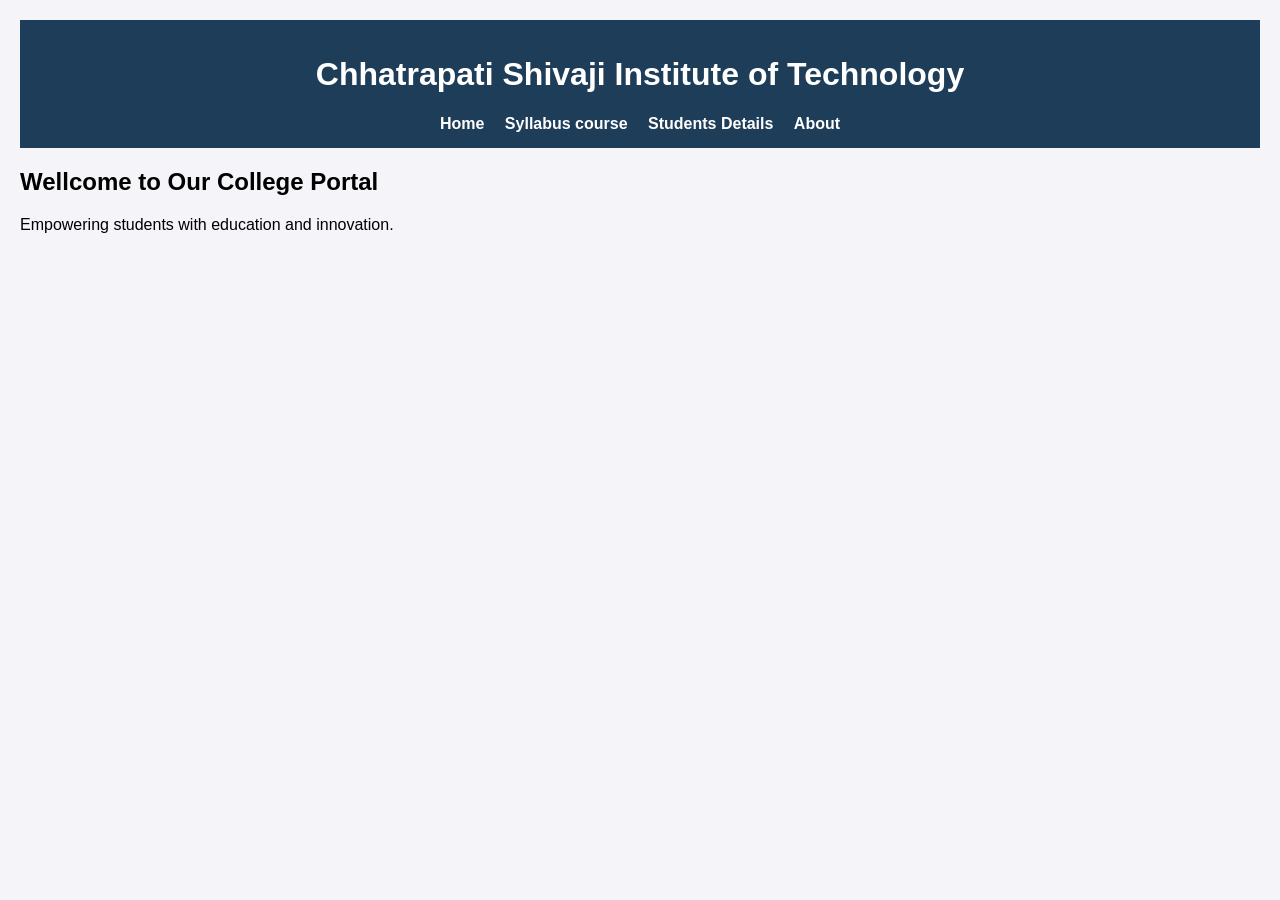
<file: index.html>
<!DOCTYPE html>
<html lang="en">
<head>
    <meta charset="UTF-8">
    <meta name="viewport" content="width=device-width, initial-scale=1.0">
    <link rel="stylesheet" href="style.css">
    <title>College Portal</title>
</head>
<body>
    <header>
        <h1>Chhatrapati Shivaji Institute of Technology </h1>
        <nav>
            <a href="index.html">Home</a>
            <a href="syllabus.html">Syllabus course</a>
            <a href="students.html">Students Details </a>
            <a href="about.html">About</a>
        </nav>
    </header>
    <main>
        <h2>Wellcome to Our College Portal</h2>
        <p>Empowering students with education and innovation.</p>

    </main>
    
</body>
</html>
</file>
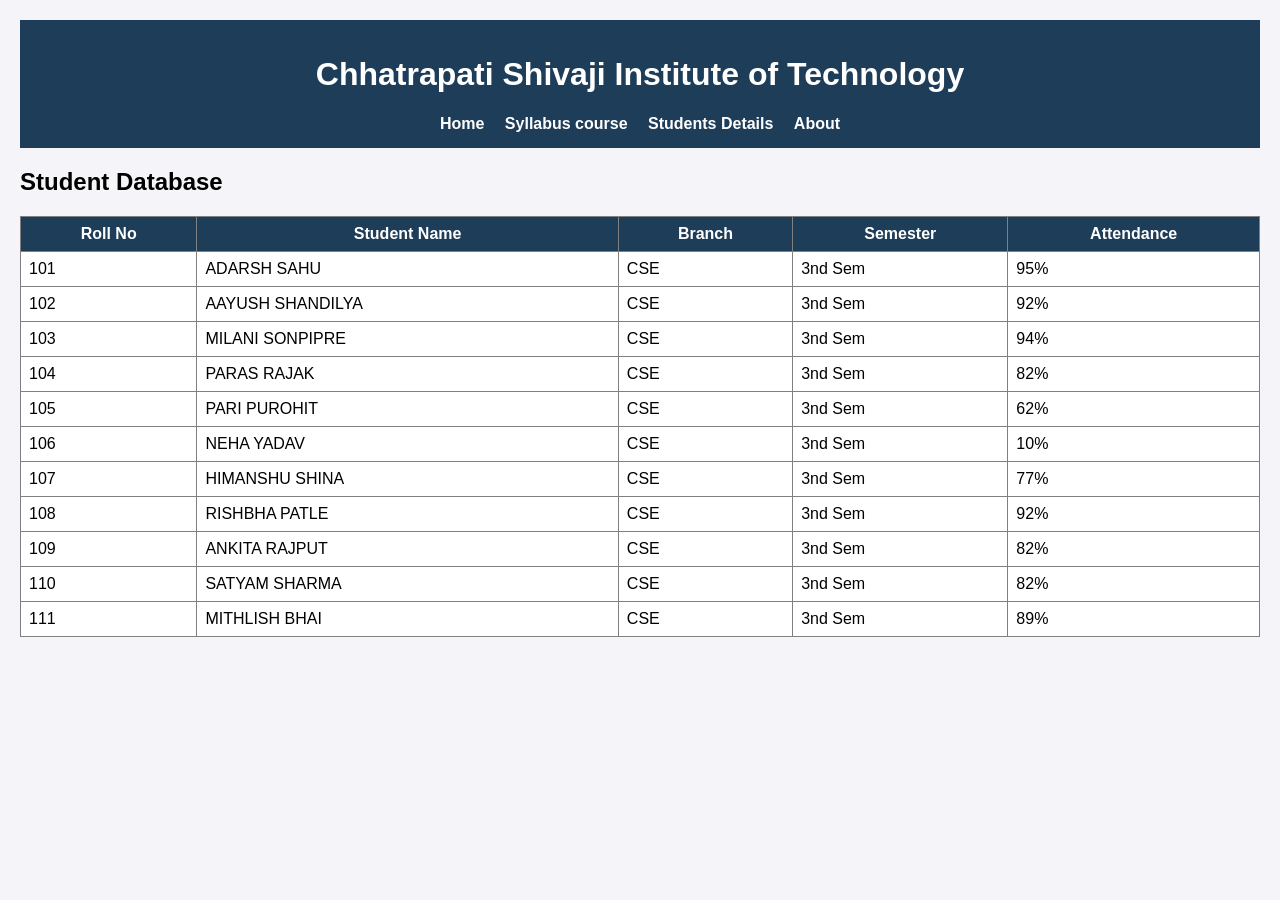
<file: students.html>
<!DOCTYPE html>
<html lang="en">
<head>
    <meta charset="UTF-8">
    <meta name="viewport" content="width=device-width, initial-scale=1.0">
    <link rel="stylesheet" href="style.css">
    <title>College Portal</title>
</head>
<body>
    <header>
        <h1>Chhatrapati Shivaji Institute of Technology </h1>
        <nav>
            <a href="index.html">Home</a>
            <a href="syllabus.html">Syllabus course</a>
            <a href="students.html">Students Details </a>
            <a href="about.html">About</a>
        </nav>
    </header>
    <main>
        
        <h2>Student Database</h2>
<table border="1" cellpadding="8" cellspacing="0">
    <thead>
        <tr>
            <th>Roll No</th>
            <th>Student Name</th>
            <th>Branch</th>
            <th>Semester</th>
            <th>Attendance</th>
        </tr>
    </thead>
    <tbody>
        <tr>
            <td>101</td>
            <td>ADARSH SAHU</td>
            <td>CSE</td>
            <td>3nd Sem</td>
            <td>95%</td>
        </tr>
        <tr>
            <td>102</td>
            <td>AAYUSH SHANDILYA</td>
            <td>CSE</td>
            <td>3nd Sem</td>
            <td>92%</td>
        </tr>
        <tr>
            <td>103</td>
            <td>MILANI SONPIPRE </td>
            <td>CSE</td>
            <td>3nd Sem</td>
            <td>94%</td>
        </tr>
        <tr>
            <td>104</td>
            <td>PARAS RAJAK</td>
            <td>CSE</td>
            <td>3nd Sem</td>
            <td>82%</td>
        </tr>
        <tr>
            <td>105</td>
            <td>PARI PUROHIT</td>
            <td>CSE</td>
            <td>3nd Sem</td>
            <td>62%</td>
        </tr>
        <tr>
            <td>106</td>
            <td>NEHA YADAV</td>
            <td>CSE</td>
            <td>3nd Sem</td>
            <td>10%</td>
        </tr>
        <tr>
            <td>107</td>
            <td>HIMANSHU SHINA</td>
            <td>CSE</td>
            <td>3nd Sem</td>
            <td>77%</td>
        </tr>
        <tr>
            <td>108</td>
            <td>RISHBHA PATLE</td>
            <td>CSE</td>
            <td>3nd Sem</td>
            <td>92%</td>
        </tr>
        <tr>
            <td>109</td>
            <td>ANKITA RAJPUT</td>
            <td>CSE</td>
            <td>3nd Sem</td>
            <td>82%</td>
        </tr>
        <tr>
            <td>110</td>
            <td>SATYAM SHARMA</td>
            <td>CSE</td>
            <td>3nd Sem</td>
            <td>82%</td>
        </tr>
        <tr>
            <td>111</td>
            <td>MITHLISH BHAI</td>
            <td>CSE</td>
            <td>3nd Sem</td>
            <td>89%</td>
        </tr>
    </tbody>
</table>

    </main>
    
</body>
</html>
</file>
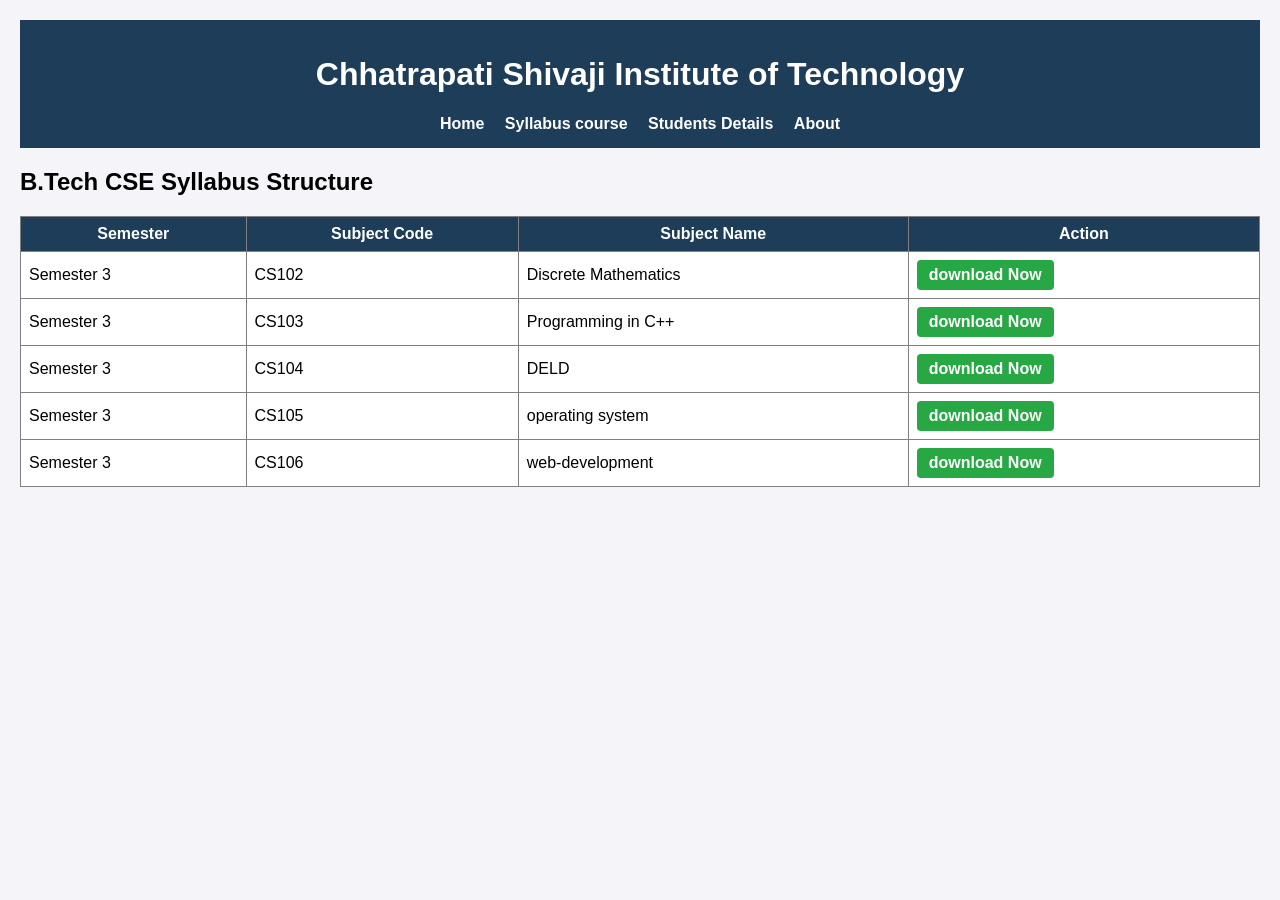
<file: syllabus.html>
<!DOCTYPE html>
<html lang="en">
<head>
    <meta charset="UTF-8">
    <meta name="viewport" content="width=device-width, initial-scale=1.0">
    <link rel="stylesheet" href="style.css">
    <title>College Portal -syllabus</title>
</head>
<body>
    <header>
        <h1>Chhatrapati Shivaji Institute of Technology </h1>
        <nav>
            <a href="index.html">Home</a>
            <a href="syllabus.html">Syllabus course</a>
            <a href="students.html">Students Details </a>
            <a href="about.html">About</a>
        </nav>
    </header>
    <main>
          <h2>B.Tech CSE Syllabus Structure</h2>
<table border="1" cellpadding="8" cellspacing="0">
    <tr>
        <th>Semester</th>
        <th>Subject Code</th>
        <th>Subject Name</th>
        <th>Action</th>
    </tr>
    <tr>
        <td>Semester 3</td>
        <td>CS102</td>
        <td>Discrete Mathematics</td>
        <td>
            <a href="cs102-maths3.pdf.zip" download="Engineering_Maths_3_Syllabus.pdf" class="download-btn"> download Now</a>
        </td>
    </tr>
    <tr>
        <td>Semester 3</td>
        <td>CS103</td>
        <td>Programming in C++</td>
        <td>
        <a href="cs103-c++.pdf" download="Engineering_Programing in c++_Syllabus.pdf" class="download-btn"> download Now</a>
        </td>
    </tr>
    <tr>
        <td>Semester 3</td>
        <td>CS104</td>
        <td>DELD</td>
        <td>
            <a href="cs104-Deld.pdf" download="Engineering_deld_Syllabus.pdf" class="download-btn"> download Now</a>
        </td>
    </tr>
    <tr>
        <td>Semester 3</td>
        <td>CS105</td>
        <td>operating system</td>
        <td>
        <a href="cs103-c++.pdf" download="Engineering_Programing in c++_Syllabus.pdf" class="download-btn"> download Now</a>
        </td>
    </tr>
    <tr>
        <td>Semester 3</td>
        <td>CS106</td>
        <td>web-development</td>
        <td>
        <a href="cs103-c++.pdf" download="Engineering_Programing in c++_Syllabus.pdf" class="download-btn"> download Now</a>
        </td>
    </tr>
</table>

    </main>
    
</body>
</html>
</file>
<file: style.css>
body {
    font-family: Arial, sans-serif;
    margin: 20px;
    background-color: #f4f4f9;
}
header {
    background-color: #1e3d59;
    color: white;
    padding: 15px;
    text-align: center;
}
nav a {
    color: white;
    margin: 0 8px;
    text-decoration: none;
    font-weight: bold;
}
table {
    width: 100%;
    margin-top: 20px;
    border-collapse: collapse;
    background: white;
}
th {
    background-color: #1e3d59;
    color: white;
}
.download-btn {
    background-color: #28a745;
    color: white;
    padding: 6px 12px;
    text-decoration: none;
    border-radius: 4px;
    font-weight: bold;
    display: inline-block;
}

.download-btn:hover {
    background-color: #218838;
}
</file>
